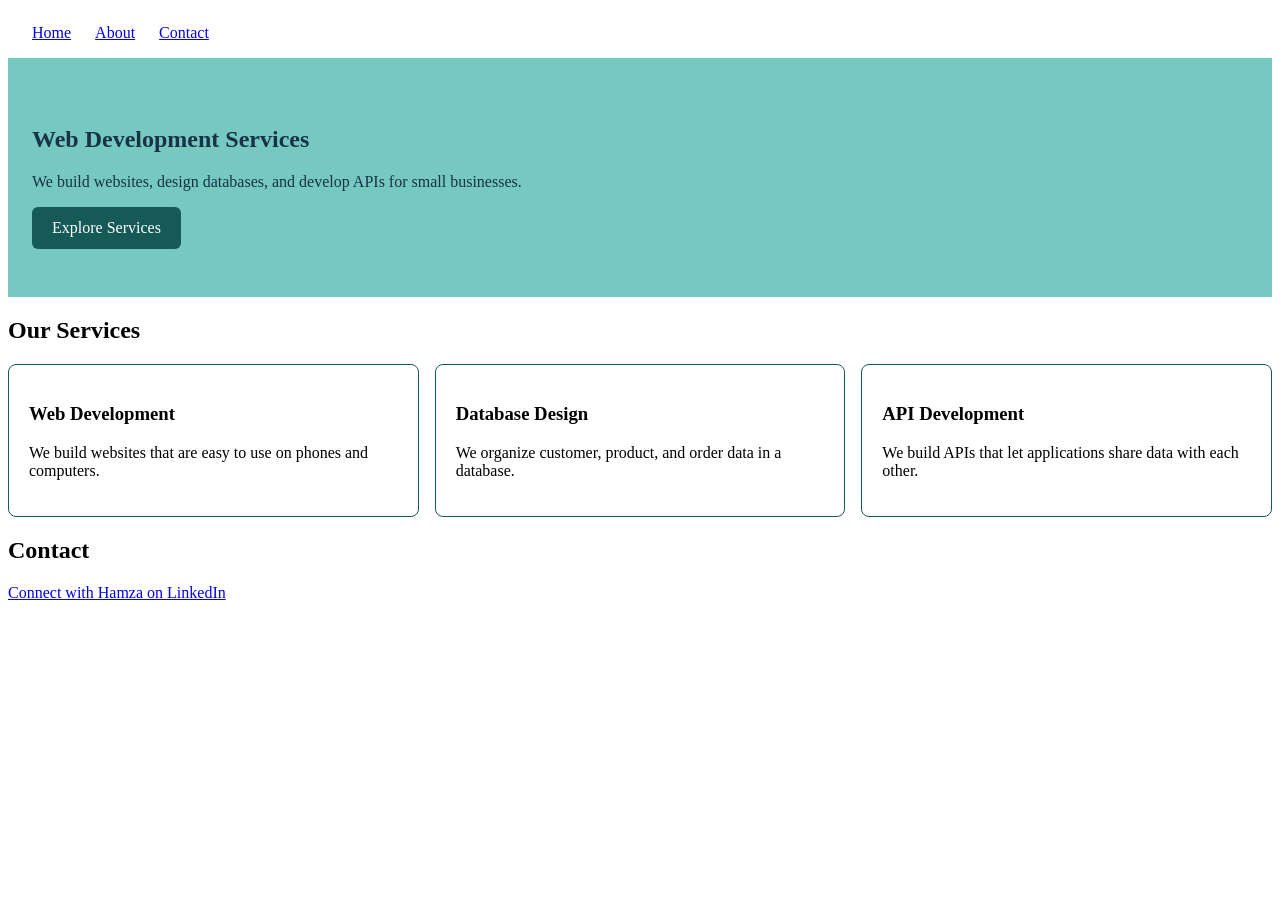
<file: landing-page/index.html>
<!DOCTYPE html>
<html lang="en">

<head>
    <meta charset="UTF-8">
    <meta name="viewport" content="width=device-width, initial-scale=1.0">
    <title>Landing Page</title>
    <link rel="stylesheet" href="style.css">
</head>

<body>
    <header id="home">
        <nav>
            <ul>
                <li><a href="#home">Home</a></li>
                <li><a href="#about">About</a></li>
                <li><a href="#contact">Contact</a></li>
            </ul>
        </nav>
    </header>
    <main>
        <section id="about" class="hero">
            <h1>Web Development Services</h1>
            <p>We build websites, design databases, and develop APIs for small businesses.</p>
            <a class="button" href="#services">Explore Services</a>
        </section>
        <section id="services">
            <h2>Our Services</h2>

            <div class="service-cards">
                <article>
                    <h3>Web Development</h3>
                    <p>We build websites that are easy to use on phones and computers.</p>
                </article>

                <article>
                    <h3>Database Design</h3>
                    <p>We organize customer, product, and order data in a database.</p>
                </article>

                <article>
                    <h3>API Development</h3>
                    <p>We build APIs that let applications share data with each other.</p>
                </article>
            </div>
        </section>
    </main>
    <footer id="contact">
        <h2>Contact</h2>
        <p>
            <a href="https://www.linkedin.com/in/hamza-shboul-7b0b0328b">
                Connect with Hamza on LinkedIn
            </a>
        </p>
    </footer>
</body>

</html>
</file>
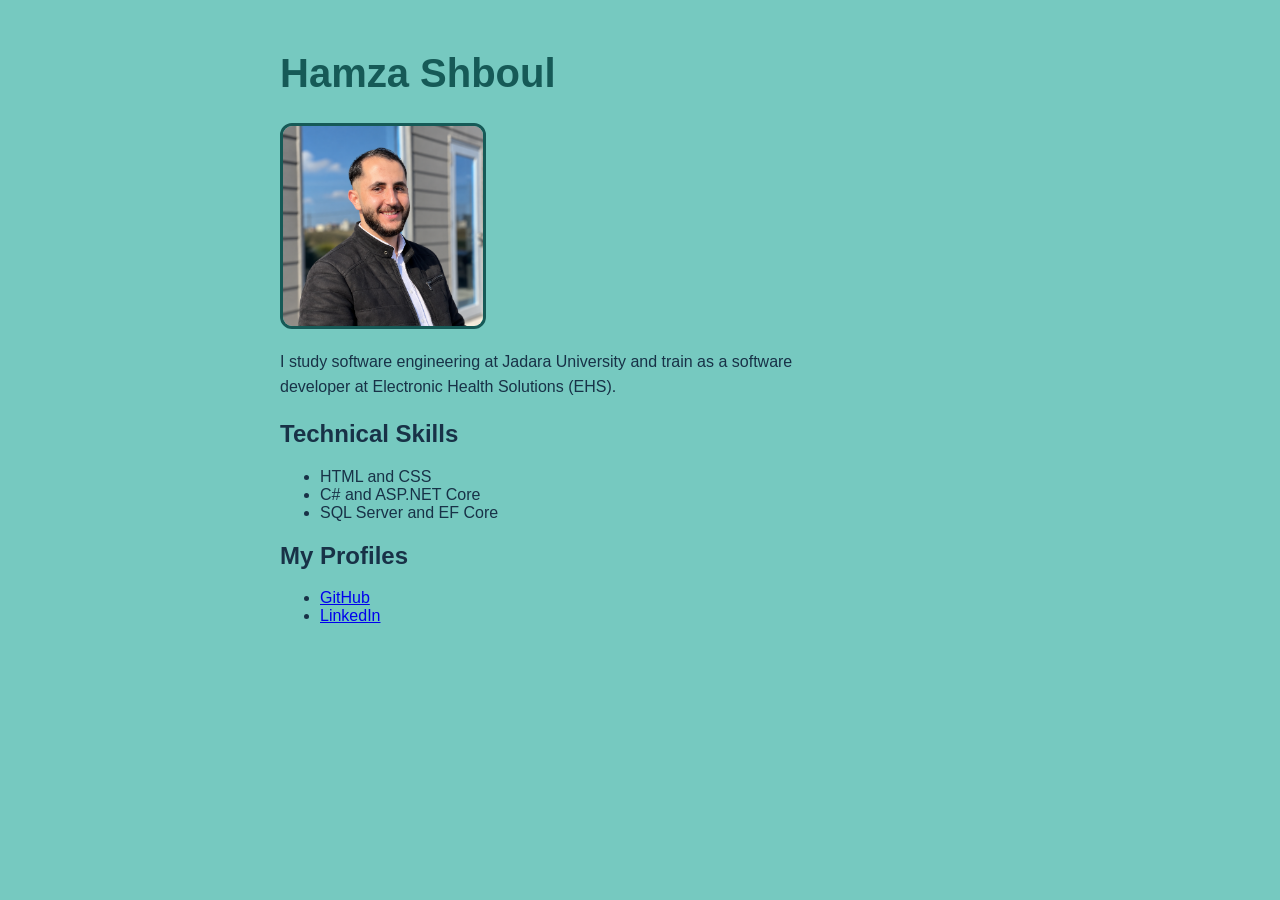
<file: profile/index.html>
<!DOCTYPE html>
<html lang="en">

<head>
    <meta charset="UTF-8">
    <meta name="viewport" content="width=device-width, initial-scale=1.0">
    <title>Hamza Shboul | Personal Profile</title>
    <link rel="stylesheet" href="style.css">
</head>

<body>
    <header>
        <h1>Hamza Shboul</h1>
        <img src="images/Profile.png" alt="Hamza Shboul" width="200">
        <p>I study software engineering at Jadara University and train as a software developer at Electronic Health
            Solutions (EHS).</p>
    </header>
    <main>
        <section>
            <h2>Technical Skills</h2>
            <ul>
                <li>HTML and CSS</li>
                <li>C# and ASP.NET Core</li>
                <li>SQL Server and EF Core</li>
            </ul>
        </section>
        <section>
            <h2>My Profiles</h2>
            <ul>
                <li><a href="https://github.com/Hamza-Shboul98">GitHub</a></li>
                <li><a href="https://www.linkedin.com/in/hamza-shboul-7b0b0328b">LinkedIn</a></li>
            </ul>
        </section>
    </main>
</body>

</html>
</file>
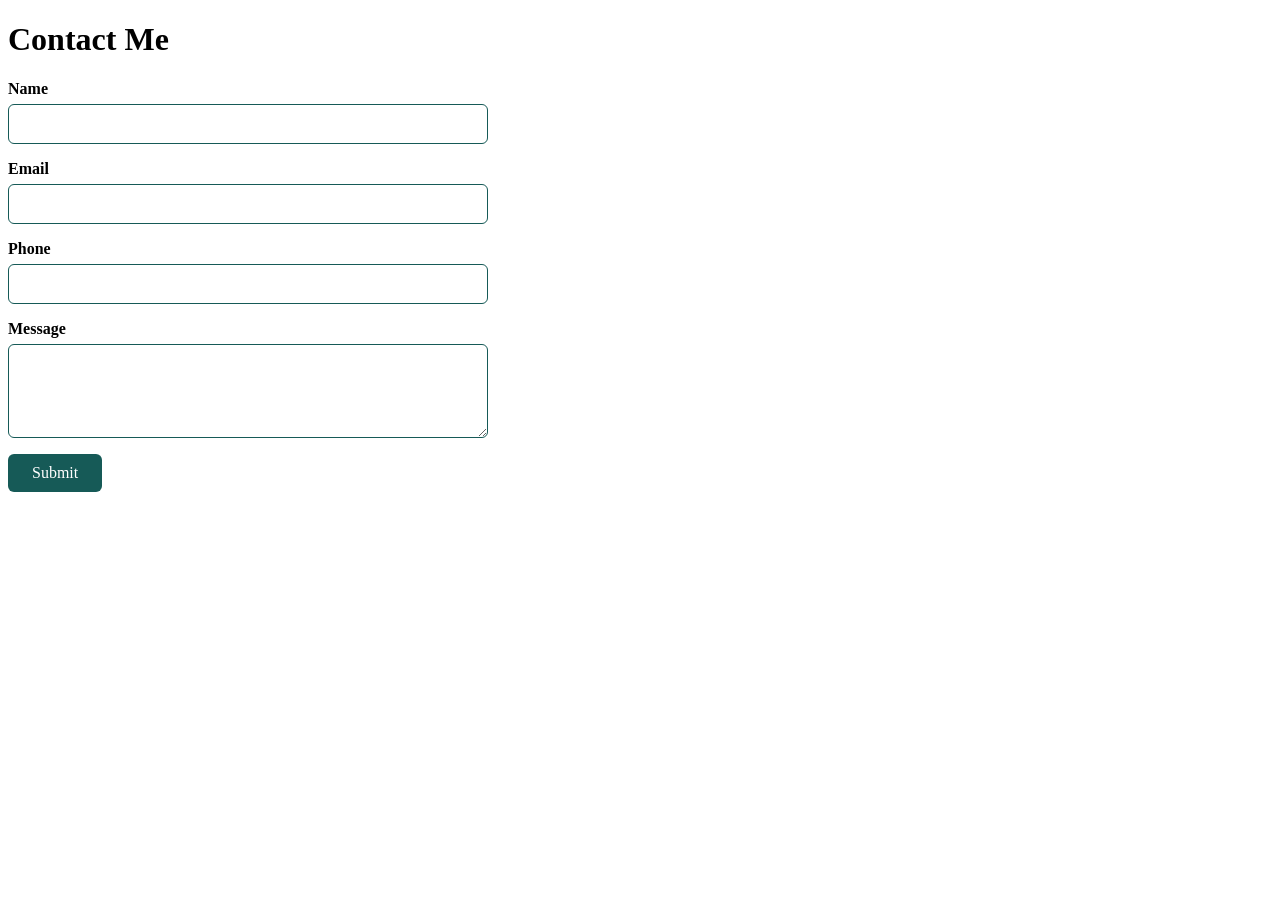
<file: contact-form/contact.html>
<!DOCTYPE html>
<html lang="en">

<head>
    <meta charset="UTF-8">
    <meta name="viewport" content="width=device-width, initial-scale=1.0">
    <title>Contact | Hamza Shboul</title>
    <link rel="stylesheet" href="style.css">
</head>

<body>
    <main>
        <h1>Contact Me</h1>
        <form>
            <div>
                <label for="full-name">Name</label>
                <input type="text" id="full-name" name="name">
            </div>
            <div>
                <label for="email">Email</label>
                <input type="email" id="email" name="email">
            </div>
            <div>
                <label for="phone">Phone</label>
                <input type="tel" id="phone" name="phone">
            </div>
            <div>
                <label for="message">Message</label>
                <textarea id="message" name="message" rows="4"></textarea>
            </div>
            <button type="submit">Submit</button>
        </form>
    </main>
</body>

</html>
</file>
<file: landing-page/style.css>
nav ul {
    display: flex;
    gap: 24px;
    list-style: none;
    margin: 0;
    padding: 16px 24px;
}

.hero {
    background-color: #76C9C0;
    color: #183247;
    padding: 48px 24px;
}

.hero .button {
    display: inline-block;
    background-color: #165A57;
    color: white;
    padding: 12px 20px;
    border-radius: 6px;
    text-decoration: none;
}

.service-cards {
    display: flex;
    gap: 16px;
}

.service-cards article {
    flex: 1;
    padding: 20px;
    border: 1px solid #165A57;
    border-radius: 8px;
}

@media (max-width: 700px) {
    .service-cards {
        flex-direction: column;
    }
}
</file>
<file: profile/style.css>
body {
    background-color: #76C9C0;
    color: #183247;

    font-family: "Segoe UI", Arial, sans-serif;

    max-width: 720px;
    margin: 0 auto;
    padding: 24px;
}

h1 {
    font-size: 2.5rem;
    color: #165A57;
}

header p {
    max-width: 65ch;
    line-height: 1.6;
}

header img {
    border: 3px solid #165A57;
    border-radius: 12px;
}
</file>
<file: contact-form/style.css>
form label {
    display: block;
    margin-bottom: 6px;
    font-weight: 600;
}

form input,
form textarea {
    display: block;
    width: 100%;
    max-width: 480px;
    box-sizing: border-box;
    padding: 10px 12px;
    margin-bottom: 16px;
    border: 1px solid #165A57;
    border-radius: 6px;
    font: inherit;
}

form button[type="submit"] {
    background-color: #165A57;
    color: white;
    padding: 10px 24px;
    border: none;
    border-radius: 6px;
    font: inherit;
    cursor: pointer;
}

form button[type="submit"]:hover {
    background-color: #0D403E;
}
</file>
